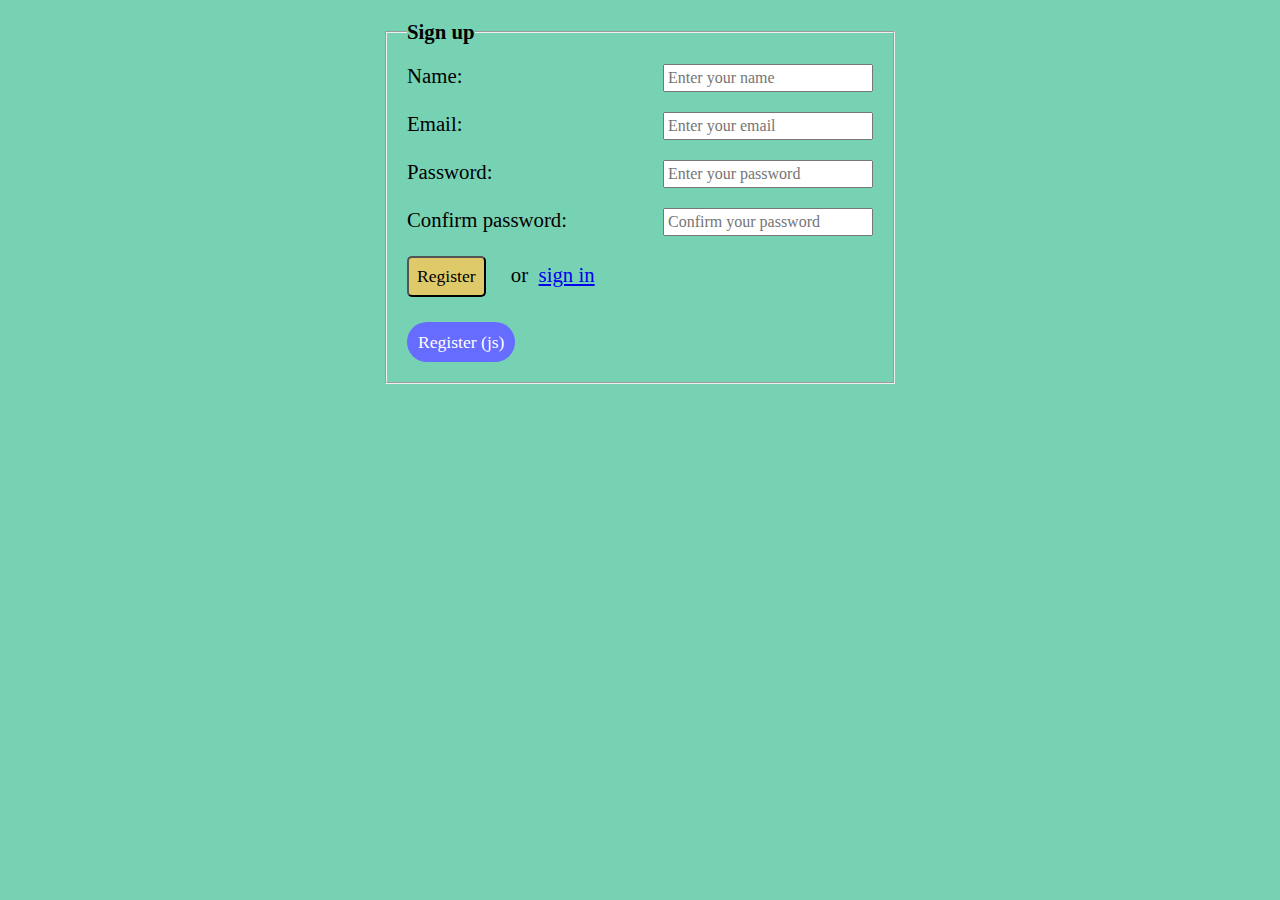
<file: index.html>
<!DOCTYPE html>
<html lang="en">

<head>
  <meta charset="UTF-8">
  <meta http-equiv="X-UA-Compatible" content="IE=edge">
  <meta name="viewport" content="width=device-width, initial-scale=1.0">
  <link rel="stylesheet" href="./style/style.css">
  <title>Form project page 1</title>
</head>

<body>
  <div class="box-form">
    <form action="#modal__open" id="form">
      <fieldset>
        <legend><b>Sign up</b></legend>
        <div class="box-name">
          <label for="name">Name: </label>
          <input type="text" id="name" placeholder="Enter your name" required>
        </div>
        <div class="box-email">
          <label for="email">Email: </label>
          <input type="email" id="email" placeholder="Enter your email" required>
        </div>
        <div class="box-password">
          <label for="password">Password: </label>
          <input type="password" id="password" placeholder="Enter your password" required>
        </div>
        <div class="box-confirm-password">
          <label for="confirm-password">Confirm password: </label>
          <input type="password" id="confirm-password" placeholder="Confirm your password" required>
        </div>
        <div class="btn">
          <button type="submit">Register</button>
        </div>
        <div class="sign-in">
          or&nbsp; <a href="./html/index2.html">sign in</a>
        </div>
        <div class="btn-js">
          <button type="submit" class="button-btn">Register (js)</button>
        </div>

        <div id="window-background">
          <div id="window">
            You have been registered!<br>
            <a href="#" class="close">Close window</a>
          </div>
        </div>

        <div id="modal__open" class="modal">
          <article>
            <a href="#close" title="Close" class="modal__close">X</a>
            <p>You registered successfully!</p>
          </article>
        </div>

      </fieldset>
    </form>
  </div>
  <script>
    let form = document.querySelector('#form');
    form.addEventListener('submit', () => {
      console.log('It is JS');
    })
  </script>
</body>

</html>
</file>
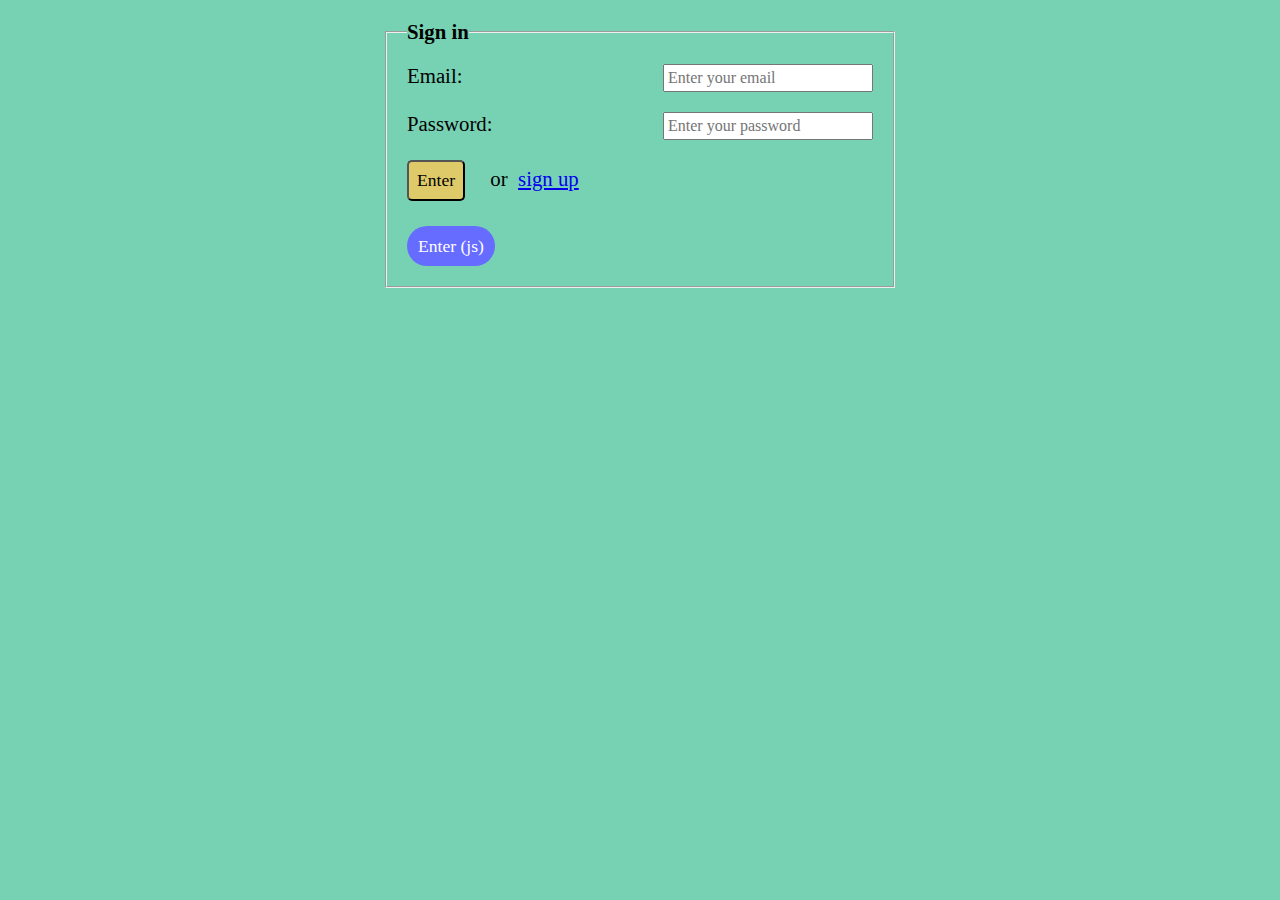
<file: html/index2.html>
<!DOCTYPE html>
<html lang="en">

<head>
  <meta charset="UTF-8">
  <meta http-equiv="X-UA-Compatible" content="IE=edge">
  <meta name="viewport" content="width=device-width, initial-scale=1.0">
  <link rel="stylesheet" href="../style/style.css">
  <title>Form project page 2</title>
</head>

<body>
  <div class="box-form">
    <form action="#window-background" id="form">
      <fieldset>
        <legend><b>Sign in</b></legend>
        <div class="box-email">
          <label for="email">Email: </label>
          <input type="email" id="email" placeholder="Enter your email" required>
        </div>
        <div class="box-password">
          <label for="password">Password: </label>
          <input type="password" id="password" placeholder="Enter your password" required>
        </div>
        <div class="btn">
          <button type="submit">Enter</button>
        </div>
        <div class="sign-up">
          or&nbsp; <a href="../index.html">sign up</a>
        </div>
        <div class="btn-js">
          <button type="submit" class="button-btn">Enter (js)</button>
        </div>

        <div id="window-background">
          <div id="window">
            Your data is correct!<br>
            <a href="#" class="close">Close window</a>
          </div>
        </div>
      </fieldset>
    </form>
  </div>
  <script>
    let form = document.querySelector('#form');
    form.addEventListener('submit', () => {
      console.log('It is JS');
    })
  </script>
</body>

</html>
</file>
<file: style/style.css>
* {
  margin: 0;
  padding: 0;
  box-sizing: border-box;
}

body {
  background: rgb(119, 210, 180);
  font-size: 1.3rem;
  font-family: 'Comic Sans MS', cursive;
}

.box-form {
  width: 550px;
  margin: 0 auto;
}

.box-form fieldset {
  margin: 20px;
  padding: 0 20px 20px;
}

.box-form input {
  font: 1rem cursive;
  padding: 3px;
}

.box-name,
.box-email,
.box-password,
.box-confirm-password {
  margin-top: 20px;
  display: flex;
  justify-content: space-between;
}

.btn {
  display: inline-block;
  margin-top: 20px;
}

.btn button {
  font: 1.1rem cursive;
  padding: 8px;
  margin-right: 20px;
  background: rgb(222, 202, 105);
  cursor: pointer;
  border-radius: 5px;
}

.button-btn {
  font: 1.1rem cursive;
  height: 40px;
  border-radius: 30px;
  background-color: #666cff;
  border: 0;
  color: #fff;
  cursor: pointer;
  margin: 25px 0 0;
  padding: 11px;
  display: flex;
  justify-content: center;
  align-items: center;
  transition: all 1.3s ease;
}

.button-btn:hover {
  background-color: aqua;
  color: #000;
  transform: scale(1.2);
  box-shadow: 0 0 8px #000;
  transition: all 1.3s ease;
}

.sign-in,
.sign-up {
  display: inline-block;
}

#window-background {
  background: rgba(102, 102, 102, 0.651);
  width: 100%;
  height: 100%;
  position: absolute;
  top: 0;
  left: 0;
  display: none;
}

#window {
  width: 300px;
  height: 50px;
  text-align: center;
  padding: 8px;
  border: 3px solid #0000cc;
  border-radius: 10px;
  color: #0000cc;
  position: absolute;
  top: 0;
  right: 0;
  bottom: 0;
  left: 0;
  margin: auto;
  background: #fff;
}

#window-background:target {
  display: block;
}

.close {
  display: inline-block;
  border: 2px solid #0000cc;
  border-radius: 5px;
  color: #0000cc;
  padding: 0 12px;
  margin: 15px;
  text-decoration: none;
  background: #f2f2f2a2;
  font-size: 18px;
  cursor: pointer;
}

.close:hover {
  background: #f2f2f2;
}

.modal {
  position: fixed;
  top: 0;
  bottom: 0;
  left: 0;
  right: 0;
  background: rgba(0, 0, 0, 0.8);
  opacity: 0;
  z-index: 99;
  transition: opacity 400ms ease-in;
  pointer-events: none;
}

.modal:target {
  opacity: 1;
  pointer-events: auto;
}

.modal > article {
  position: relative;
  width: 400px;
  margin: 10% auto;
  padding: 20px;
  background: #fff;
  color: darkblue;
  border-radius: 10px;
  text-align: center;
  border: 3px solid blueviolet;
}

.modal__close {
  position: absolute;
  top: -10px;
  right: -12px;
  background: #797979;
  color: #fff;
  text-decoration: none;
  line-height: 25px;
  text-align: center;
  width: 24px;
}
</file>
